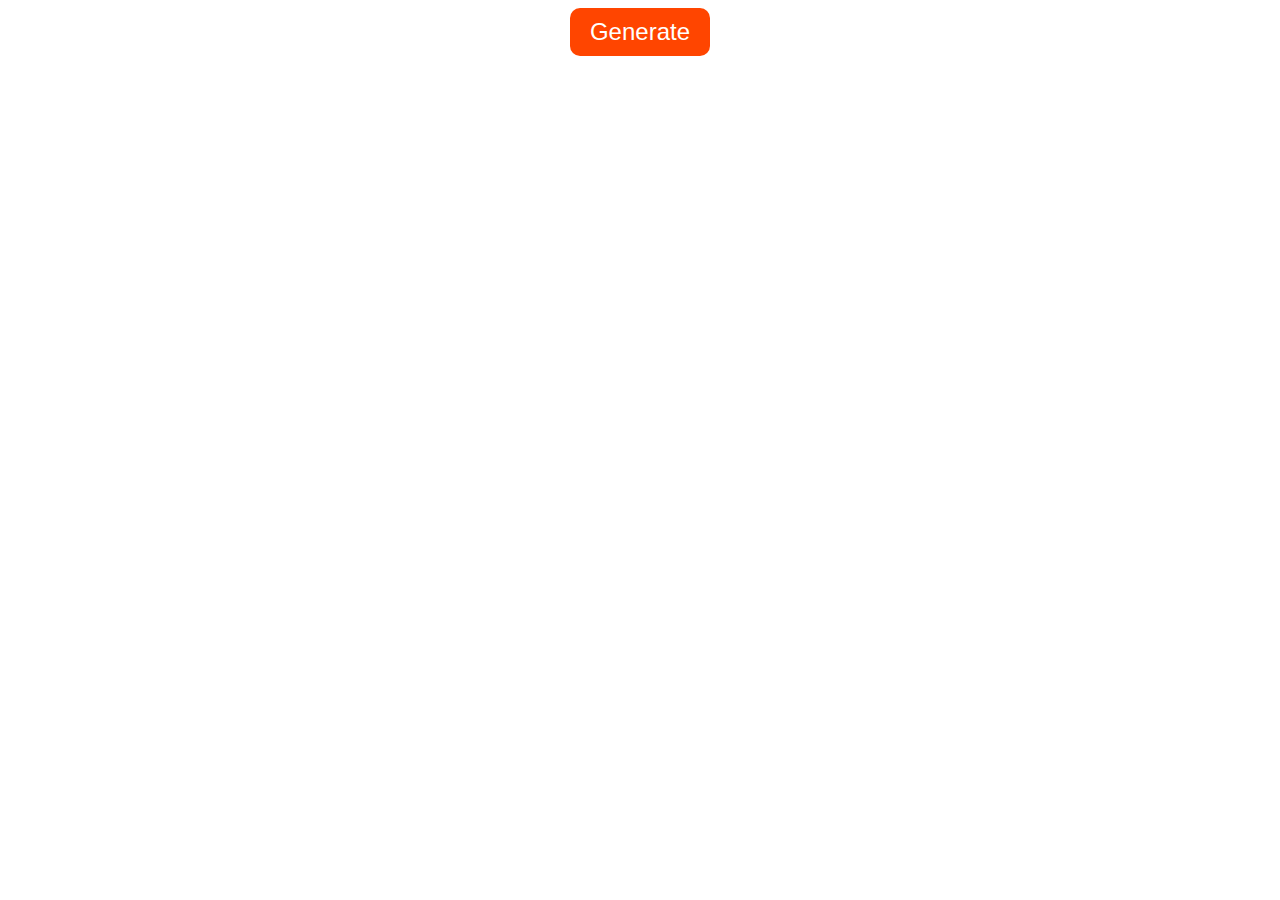
<file: index.html>
<!DOCTYPE html>
<html lang="en">
<head>
    <meta charset="UTF-8">
    <meta name="viewport" content="width=device-width, initial-scale=1.0">
    <title>Document</title>
    <link rel="stylesheet" href="stylist.css">
</head>
<body>
    <div id="generator" class="generator">Generate</div>
    <div class="new-result" id="newResult">New Result</div>
    <div id="container" class="container"></div>
    <script src="main.js"></script>
</body>
</html>
</file>
<file: stylist.css>
* {
    box-sizing: border-box;
}
#showResult {
    display: none;
    overflow: auto;
    padding-left: 10px;
    & input {
        width: 100%;
    }
}
div.generator {
    margin: auto;
    width: -webkit-fit-content;
    width: -moz-fit-content;
    width: fit-content;
    padding: 10px 20px;
    background-color: orangered;
    color: white;
    font-size: 1.5em;
    font-family: Arial, Helvetica, sans-serif;
    border-radius: 10px;
    cursor: pointer;
    -webkit-user-select: none;
       -moz-user-select: none;
        -ms-user-select: none;
            user-select: none;
    &:hover {
        background-color: rgba(255, 68, 0, 0.89);
    }
    &:active {
        background-color: red;
    }
}
div.new-result {
    position: absolute;
    background-color: rgba(0, 255, 255);
    width: 200px;
    height: 100px;
    left: 50%;
    transform: translate(-100px, 10px);
    font-family: Arial, Helvetica, sans-serif;
    font-size: 1.2em;
    justify-content: center;
    align-items: center;
    border: 2px solid #80e580;
    border-radius: 8px;
    display: none;
    &::after {
        content: '\2713';
        align-self: flex-start;
        background-color: #19ed19;
        color: white;
        font-size: 1.5em;
        font-weight: bold;
        height: 30px;
        width: 30px;
        border-radius: 50%;
        display: flex;
        justify-content: center;
        align-items: center;
    }
}
div.container {
    margin: auto;
    display: none;
    width: 300px;
    margin-top: 10px;
    background-color: #eee;
    padding: 20px;
    border-radius: 10px;
    @media screen and (min-width: 576px) {
        width: 500px;
    }
    @media screen and (min-width: 768px) {
        width: 700px;
    }
    @media screen and (min-width: 992px) {
        width: 900px;
    }
    @media screen and (min-width: 1200px) {
        width: 1100px;
    }
    @media screen and (min-width: 1400px) {
        width: 1300px;
    }
    & > div {
        margin: auto;
        background-color: white;
        width: 250px;
        padding: 8px;
        border-radius: 8px;
        font-family: Calibri;
        font-size: 18px;
        display: flex;
        justify-content: center;
        &:not(:last-child) {
            margin-bottom: 10px;
        }
        @media screen and (min-width: 576px) {
            width: 400px;
        }
        @media screen and (min-width: 768px) {
            width: 600px;
        }
        @media screen and (min-width: 992px) {
            width: 800px;
        }
        @media screen and (min-width: 1200px) {
            width: 1000px;
        }
        @media screen and (min-width: 1400px) {
            width: 1200px;
        }
        &.copy-questionnaire {
            & div {
                -webkit-user-select: none;
                   -moz-user-select: none;
                    -ms-user-select: none;
                        user-select: none;
            background-color: orangered;
            width: -webkit-fit-content;
            width: -moz-fit-content;
            width: fit-content;
            color: white;
            margin-left: 10px;
            padding: 10px;
            font-size: 20px;
            border-radius: inherit;
            cursor: pointer;
            &:hover {
                    background-color: rgba(255, 68, 0, 0.89);
                }
            
                &:active {
                    background-color: red;
                }
            }
            & input {
                width: 100px;
                font-size: 20px;
                border-radius: inherit;
            }
        }
        &:first-child {
            & > div {
                background-color: orangered;
                color: white;
                padding: 10px;
                border-radius: inherit;
                font-size: 22px;
            }
        }
    }
};
</file>
